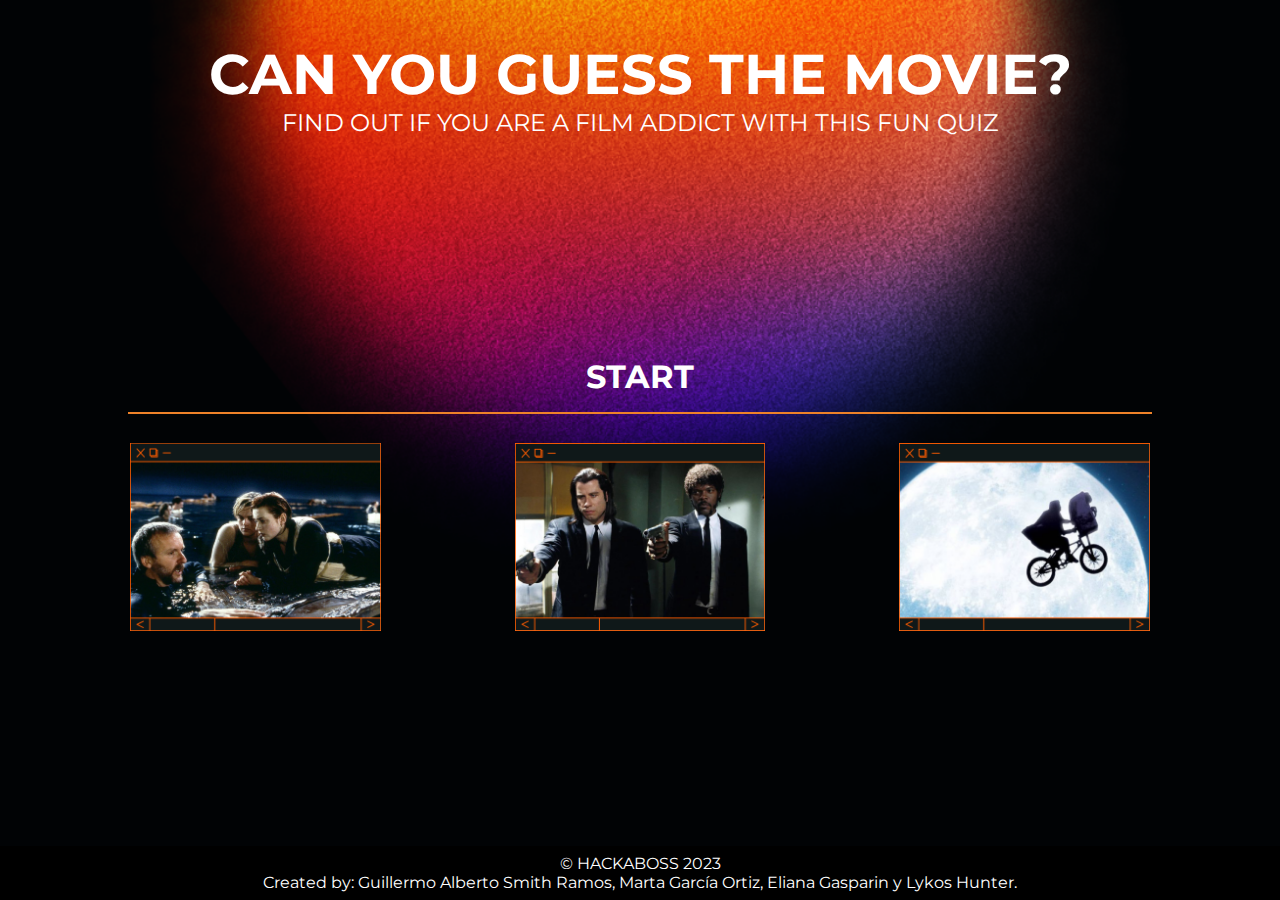
<file: index.html>
<!DOCTYPE html>
<html>
    <head>
	    <meta charset="UTF-8">
        <meta lang ="en">
        <meta http-equiv="X-UA-Compatible" content="IE=edge">
        <meta name="viewport" content="width=device-width, initial-scale=1.0">
	    <title>Trivia Game</title>
        <link rel="stylesheet" href="style.css" />
        <link rel="preconnect" href="https://fonts.googleapis.com" />
        <link rel="preconnect" href="https://fonts.gstatic.com" crossorigin />
        <link href="https://fonts.googleapis.com/css2?family=Montserrat:ital,wght@0,100;0,200;0,300;0,400;0,500;0,600;0,700;0,800;0,900;1,100;1,200;1,300;1,400;1,500;1,600;1,700;1,800;1,900&display=swap" rel="stylesheet" />
    </head>
    <body>
        <header>
            <h1>Can you guess the movie?</h1>
            <p>Find out if you are a film addict with this fun quiz</p>
        </header>
        <main>            
            <button class="start">Start</button>
            <hr />
            <div id="images">
                <img src="images/titanic.png" alt="Picture of the movie Titanic" />
                <img src="images/pulp-fiction.png" alt="Picture of the movie Pulp Fiction" />
                <img src="images/et.png" alt="Picture of the movie E.T." />
            </div>
            <div class="modal">
                <div class="modal-content">
                    <p id="points">Score: 0</p>
                    <h2 id="question">Question</h2>
                    <div id="answers"></div>
                    <div id="progress"></div>
                </div>
            </div>
        </main>
        <footer>
            <p>&copy; HACKABOSS 2023</p>
            <p>Created by: Guillermo Alberto Smith Ramos, Marta García Ortiz, Eliana Gasparin y Lykos Hunter.</p>
        </footer>
    <script type="module" src="juego.js"></script>
    <script type="module" src="modal.js"></script>
    </body>
</html>
</file>
<file: style.css>
* {
    margin: 0;
    padding: 0;
    box-sizing: border-box;
}

html {
    background-image: url("./images/Services.png");
    background-repeat: no-repeat;
    background-attachment: fixed;
    background-position: center;
    background-size: cover;
    font-size: 1rem;
    font-family: "Montserrat", sans-serif;
    width: 100vw;
    height: 100vh;
}

body {
    display: flex;
    justify-content: space-between;
    flex-direction: column;
    align-items: center;
    width: 100%;
    height: 100%;
}

/* Header */

header {
    padding: 1.5rem;
    margin-top: 1rem;
    color: rgb(255, 255, 255);
    font-size: 1rem;
    text-transform: uppercase;
    text-align: center;
}

/* Main */

main {
    display: flex;
    flex-direction: column;
    justify-content: center;
    align-items: center;
}

/* Botón de inicio */

.start {
    margin-bottom: 1rem;
    position: relative;
    color: rgb(255, 255, 255);
    background: none;
    border: none;
    font-size: 1.5rem;
    font-family: "Montserrat", sans-serif;
    font-weight: bold;
    text-transform: uppercase;
    width: 10%;
}

/* Color del botón de inicio al pasar por el mismo */

.start:hover {
    color: rgb(171, 130, 210);
}

hr {
    margin: auto;
    background-color: rgb(238, 130, 41);
    border: none;
    width: 80%;
    height: 0.1rem;
}

/* Imágenes */

#images {
    margin: 0.8rem;
    display: flex;
    flex-wrap: wrap;
    justify-content: space-evenly;
}
img {
    margin: 1rem;
    width: 40%;
}

/* Modal */

.modal {
    display: none;
    position: fixed;
    left: 0;
    top: 0;
    width: 100%;
}

.modal-content {
    display: flex;
    margin: 1rem;
    gap: 1rem;
    flex-direction: column;
    align-items: center;
    justify-content: center;
}

/* Preguntas */

#question {
    margin: 1rem;
    color: rgb(255, 255, 255);
    font-size: 1.5rem;
    font-weight: lighter;
    text-align: center;
}

/* Respuestas */

#answers {
    display: flex;
    margin: 1rem;
    flex-wrap: wrap;
    align-items: center;
    justify-content: center;
}

/* Puntos */

#points {
    align-items: start;
    color: rgb(255, 255, 255);
    font-size: 1rem;
}

/* Contador de preguntas */

#progress {
    text-align: center;
    color: rgb(207, 193, 188);
    font-size: 1rem;
}

/* Columna de respuestas y personalizacion de los botones */

#answers button {
    margin: 1rem;
    padding: 1rem;
    background-color: rgb(0, 0, 0);
    color: rgb(151, 208, 255);
    border-radius: 3rem;
    font-family: "Montserrat", sans-serif;
    font-size: 1rem;
    font-weight: bold;
}

/* Color de los botones al pasar por ellos */

#answers button:hover {
    background-color: rgb(30, 14, 255);
}

/* Color del botón seleccionado */

#answers button:active {
    background-color: rgb(136, 119, 222);
    color: black;
}

/* Footer */

footer {
    padding: 0.5rem;
    position: relative;
    background-color: black;
    color: white;
    font-size: 0.8rem;
    text-align: center;
    width: 100vw;
}

/* Diseño responsive para tablets */

@media (min-width: 700px) {
    h1 {
        font-size: 2.5rem;
    }

    header p {
        font-size: 1.5rem;
    }

    img {
        width: 35%;
    }

    #points {
        font-size: 2rem;
    }

    #question {
        font-size: 2.3rem;
    }

    #answers button {
        font-size: 1.8rem;
    }

    button {
        margin: 10px 40px 10px;
    }

    #progress {
        font-size: 1.8rem;
    }
}

/* Diseño responsive para ordenador */

@media (min-width: 1000px) {
    h1 {
        font-size: 3.5rem;
    }

    .start {
        font-size: 2rem;
    }

    img {
        width: 20%;
    }

    footer {
        font-size: 1rem;
    }
}
</file>
